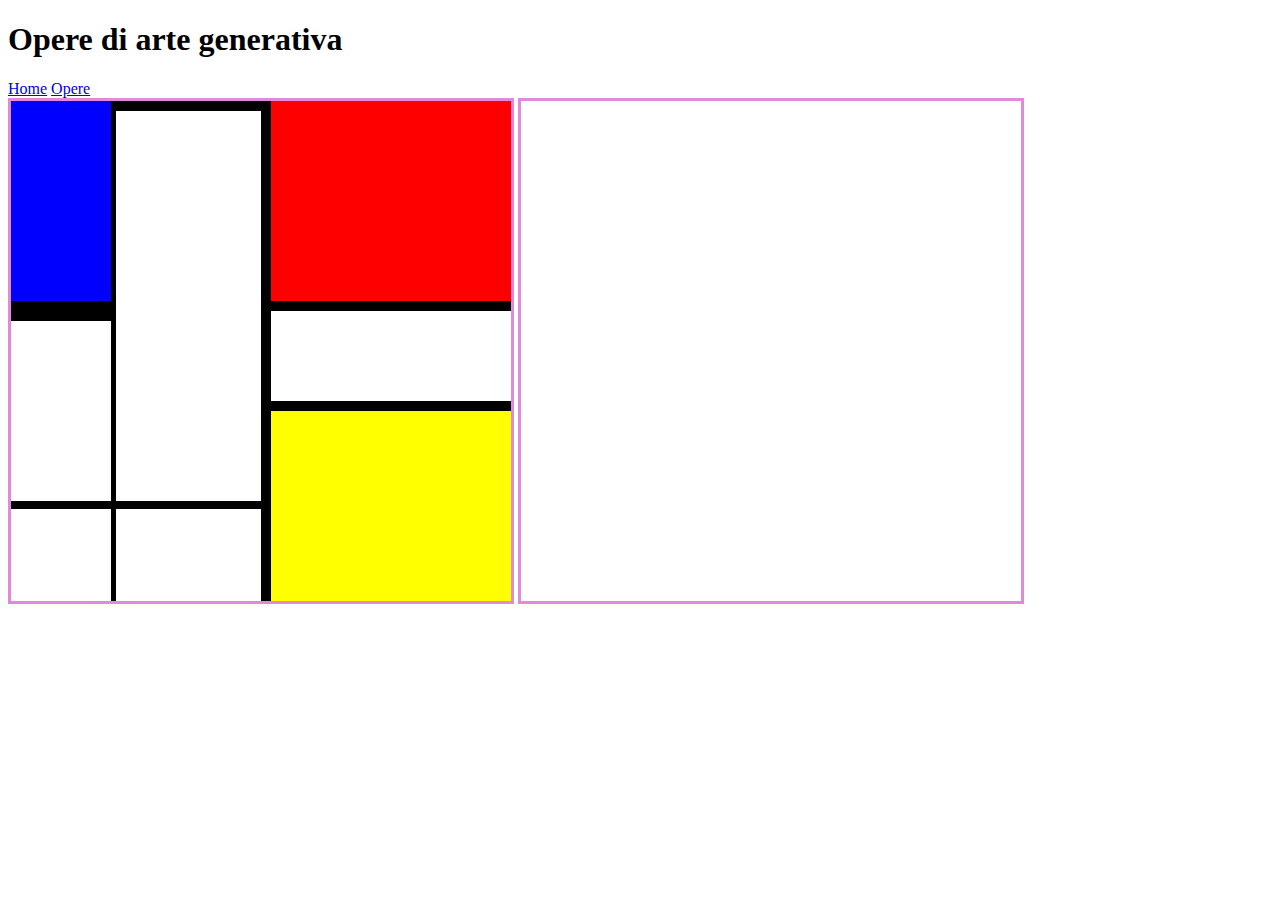
<file: opere.html>
<!DOCTYPE html>
<html lang="en">
<head>
    <meta charset="UTF-8">
    <meta http-equiv="X-UA-Compatible" content="IE=edge">
    <meta name="viewport" content="width=, initial-scale=1.0">
    <title>Document</title>
    <link rel="stylesheet" href="style.css">
</head>
<body>
    <header>
     <h1>Opere di arte generativa</h1>
     <nav>
        <a href="index.html">Home</a>
        <a href="opere.html">Opere</a>

     </nav>
    </header>
    <main>
        <canvas id="foglio" class="foglio" width="500" height="500"></canvas>
        <canvas id="paper" class="foglio" width="500" height="500"></canvas>
    </main>
    <footer>

    </footer>
</body>
<script src="programma.js"></script>
</html>
</file>
<file: style.css>
.Urbain{
    background-color: rgb(71, 161, 213);
    border-style:solid ;
    border-width: 10px;
    border-color: rgb(20, 113, 170);
    border-radius: 15px;
    text-align: center;
    color: black;
    padding: 8px;
    font-size: 25px ;

}
.link-navigazione{
    color: rgb(9, 1, 10);
    font-size: 25px;
    font-weight: bold;
}


.foglio{
    border-style: solid;
    border-color: rgb(224, 138, 217);
   
}


.hello{
    color: rgb(23, 23, 126);
    font-weight: 500px ;
    font-size: 30px;
}


.gio{
    font-size: 20px;
    color: rgb(26, 119, 150);
}
</file>
